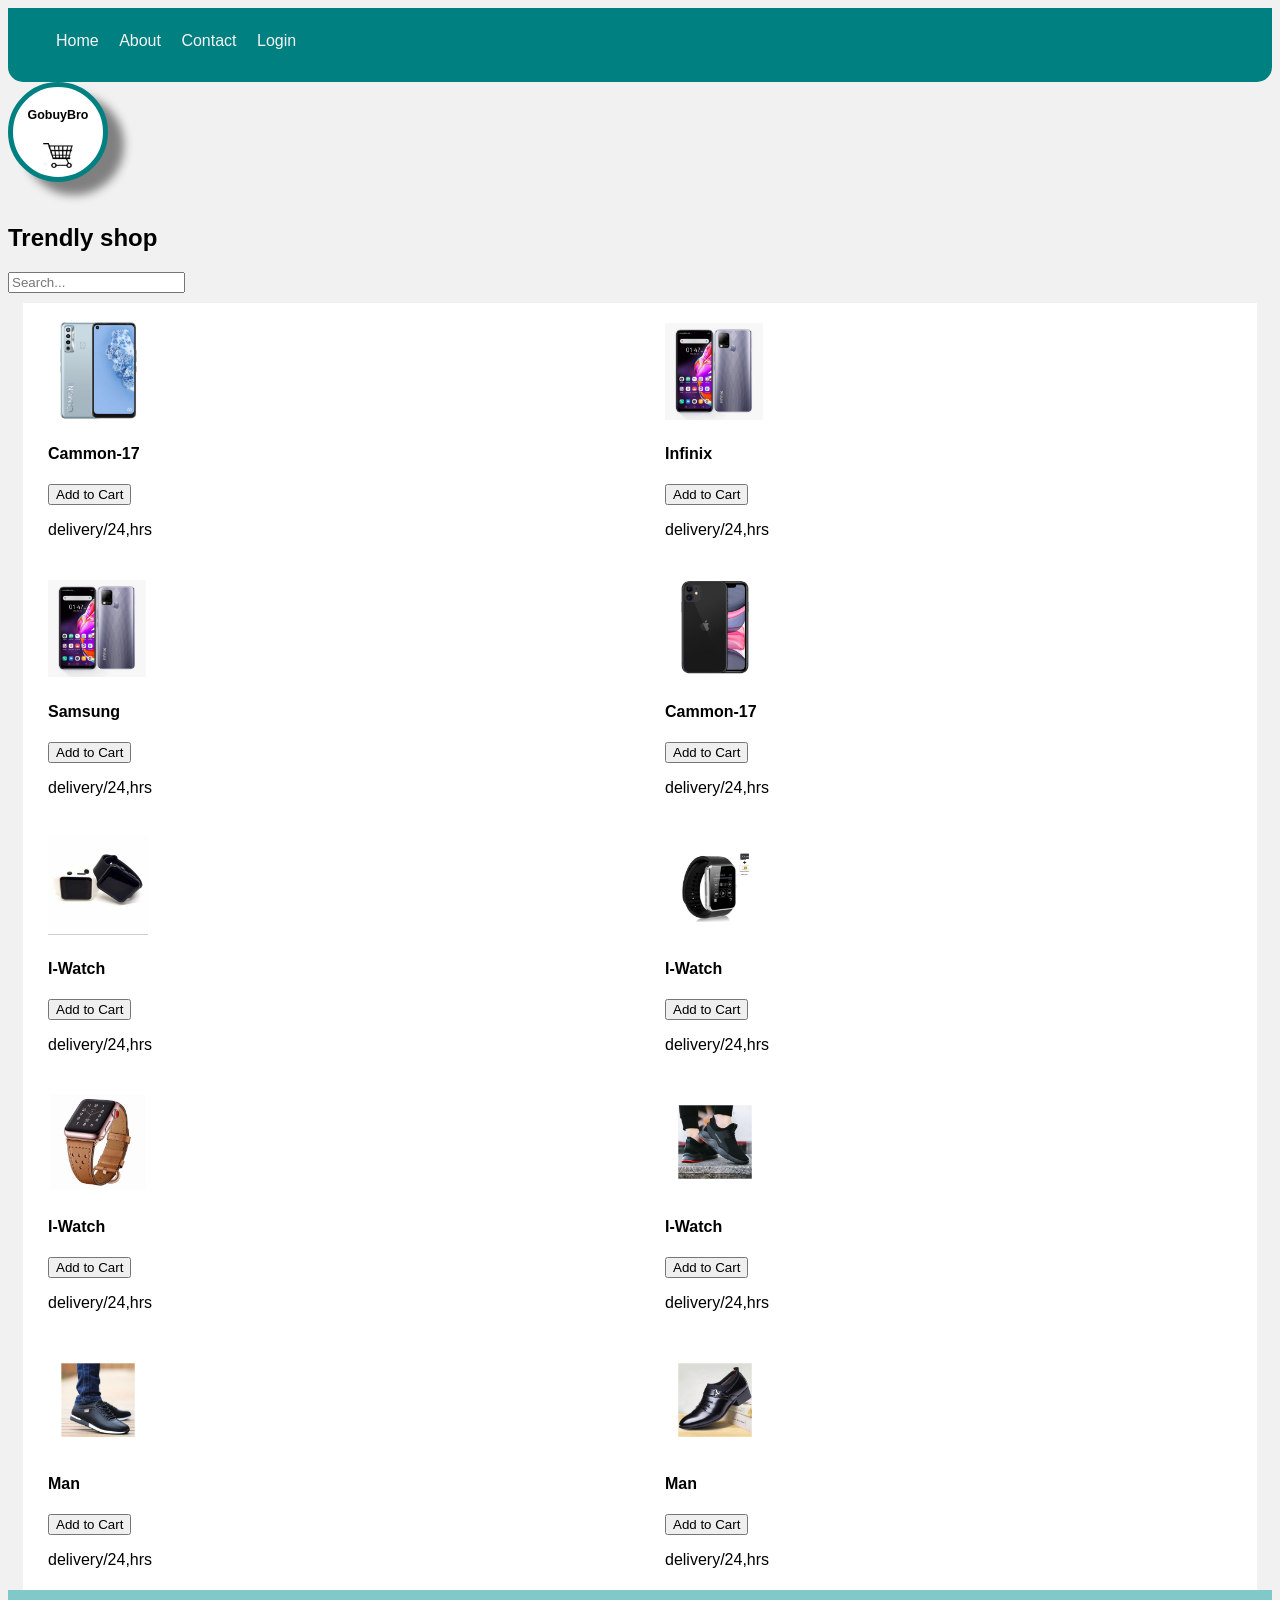
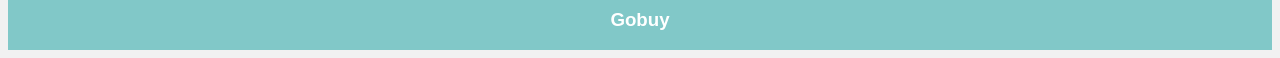
<file: index.html>
<!DOCTYPE html>
<html>
<head>
<meta name="viewport" content="width=device-width, initial-scale=1">
<title>Gobuy.ng</title>
<link rel="stylesheet" href="shop_gallary.css">
<link rel="icon" href="gobuyicon.jpg" type="image/gift" style="width:100px">
</head>

<body>
<div class="header">
<div class="content-nav">
<ul>
<li class="active"><a href="shop_gallary.html">Home</li></a>
<li><a href="#">About</li></a>
<li><a href="#">Contact</li></a>
<li><a href="login.php">Login</li></a>
</ul>
</div>
<span class="circle">
<h5>GobuyBro</h5>
<img src="cart1.jpg" style="width:30px">
</span>
</div> </br>


<!-- MAIN (Center website) -->
<div class="main">
<div class="seach-bar">
  <h2>Trendly shop</h2>
  <input type="text" placeholder="Search..." id="search" onkeyup="mySearch()">
</div>

<!-- Portfolio Gallery Grid -->
<div class="row">

  <div class="column mobile">
  <div class="content">
  <img src="mobile1.jpg" alt="mobile" style="width:100px">
      <h4>Cammon-17</h4>
 <button onclick="myFunction()">Add to Cart</button>
      <p>delivery/24,hrs</p>
    </div>
  </div>

  <div class="column mobile">
  <div class="content">
  <img src="mobile2.jpg" alt="mobile" style="width:100px">
      <h4>Infinix</h4>
<button onclick="myFunction()">Add to Cart</button>
      <p>delivery/24,hrs</p>
    </div>
  </div>

 <div class="column mobile">
 <div class="content">
 <img src="mobile2.jpg" alt="mobile" style="width:100px">
      <h4>Samsung</h4>
<button onclick="myFunction()">Add to Cart</button>
      <p>delivery/24,hrs</p>
    </div>
  </div>

<div class="column mobile">
  <div class="content">
  <img src="mobile4.jpg" alt="mobile" style="width:100px">
      <h4>Cammon-17</h4>
 <button onclick="myFunction()">Add to Cart</button>
      <p>delivery/24,hrs</p>
    </div>
  </div>
  
  <div class="column watch">
   <div class="content">
   <img src="watch1.jpg" alt="watch" style="width:100px">
      <h4>I-Watch</h4>
<button onclick="myFunction()">Add to Cart</button>
      <p>delivery/24,hrs</p>
    </div>
  </div>

  <div class="column watch">
    <div class="content">
    <img src="watch2.jpg" alt="watch" style="width:100px">
     <h4>I-Watch</h4>
<button onclick="myFunction()">Add to Cart</button>
     <p>delivery/24,hrs</p>
    </div>
  </div>

  <div class="column watch">
    <div class="content">
    <img src="watch3.jpg" alt="watch" style="width:100px">
      <h4>I-Watch</h4>
<button onclick="myFunction()">Add to Cart</button>
      <p>delivery/24,hrs</p>
    </div>
  </div>

  <div class="column shoes">
  <div class="content">
   <img src="shoe1.jpg" alt="shoes" style="width:100px">
   <h4>I-Watch</h4>
<button onclick="myFunction()">Add to Cart</button>
      <p>delivery/24,hrs</p>
</div>
</div>

  <div class="column shoes">
  <div class="content">
   <img src="shoe2.jpg" alt="shoes" style="width:100px">
    <h4>Man</h4>
<button onclick="myFunction()">Add to Cart</button>
    <p>delivery/24,hrs</p>
    </div>
  </div>

  <div class="column shoes">
    <div class="content">
    <img src="shoe3.jpg" alt="shoes" style="width:100px">
     <h4>Man</h4>
<button onclick="myFunction()">Add to Cart</button>
     <p>delivery/24,hrs</p>
    </div>

</div>
  </div>
<!-- END GRID -->
<br></br>

<footer>
<h3>Gobuy</h3>
</footer>


<script src="shop_gallary.js"></script>


</body>
</html>
</file>
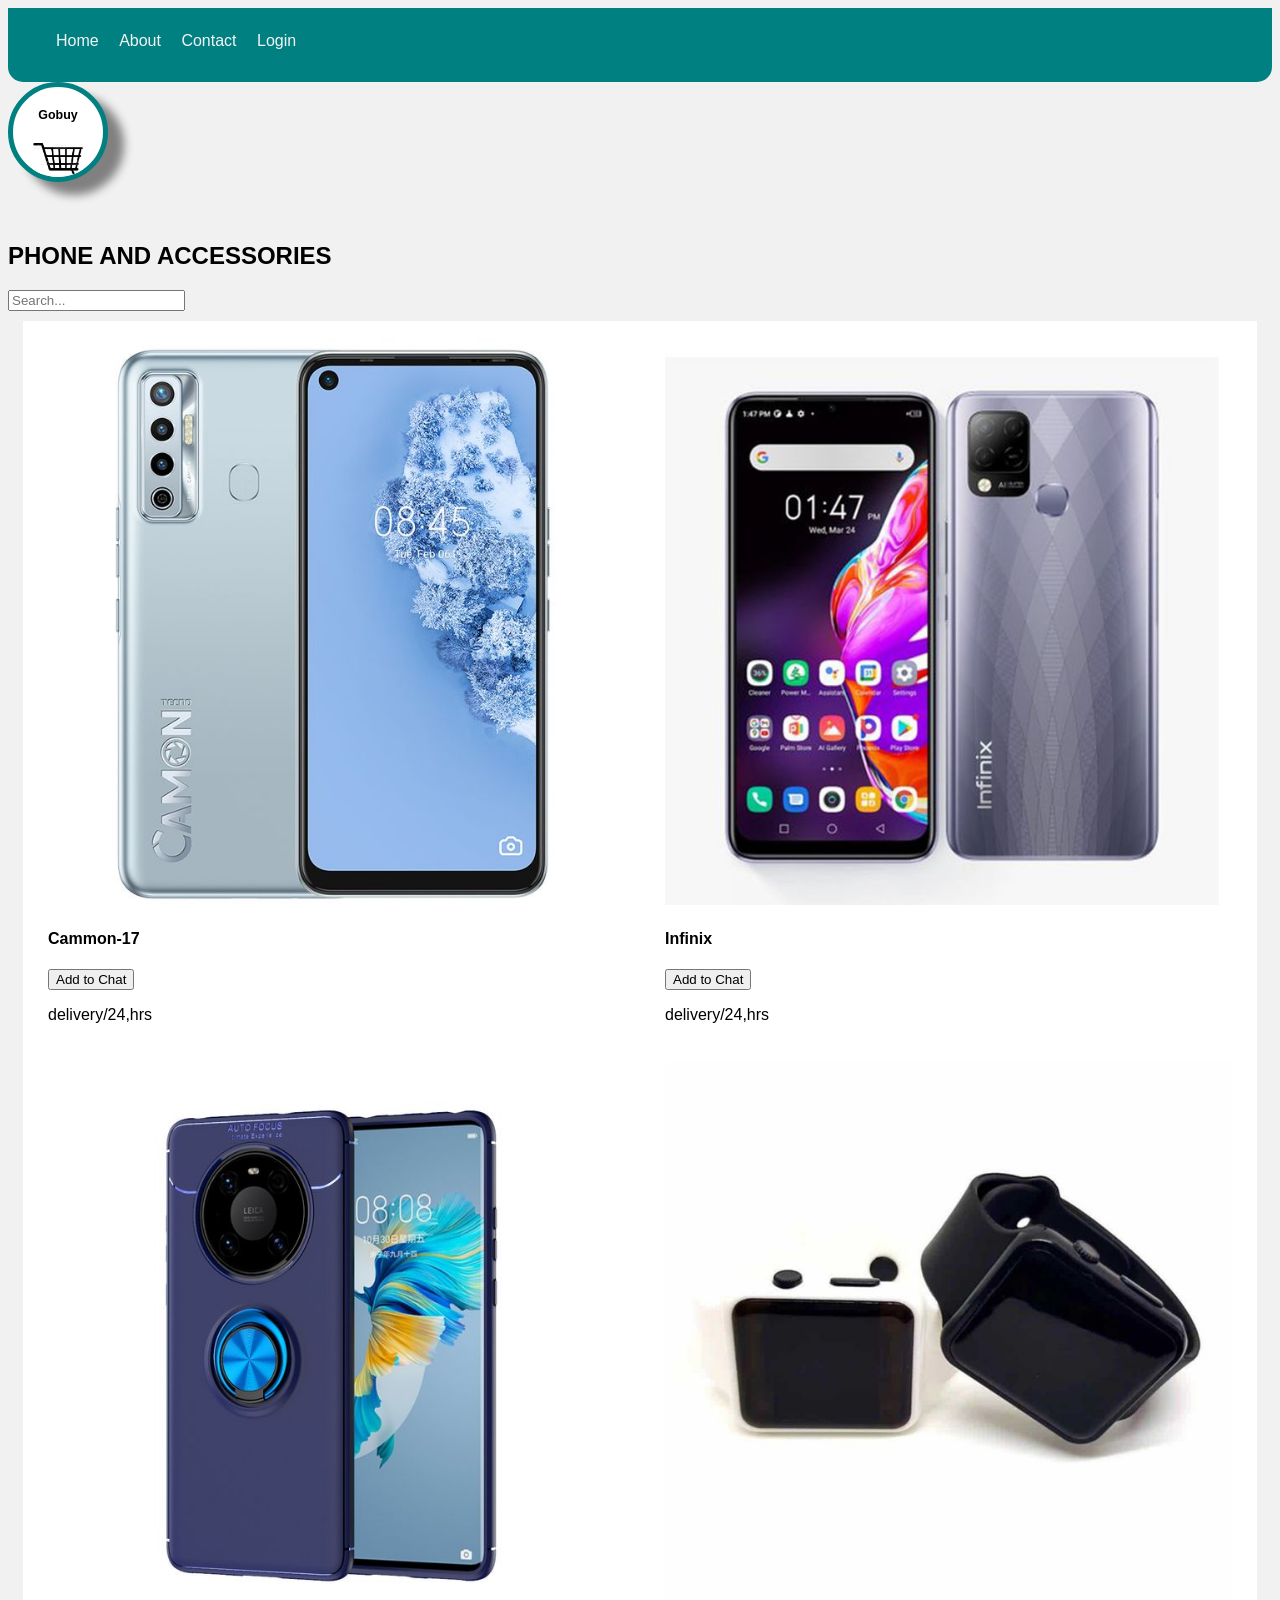
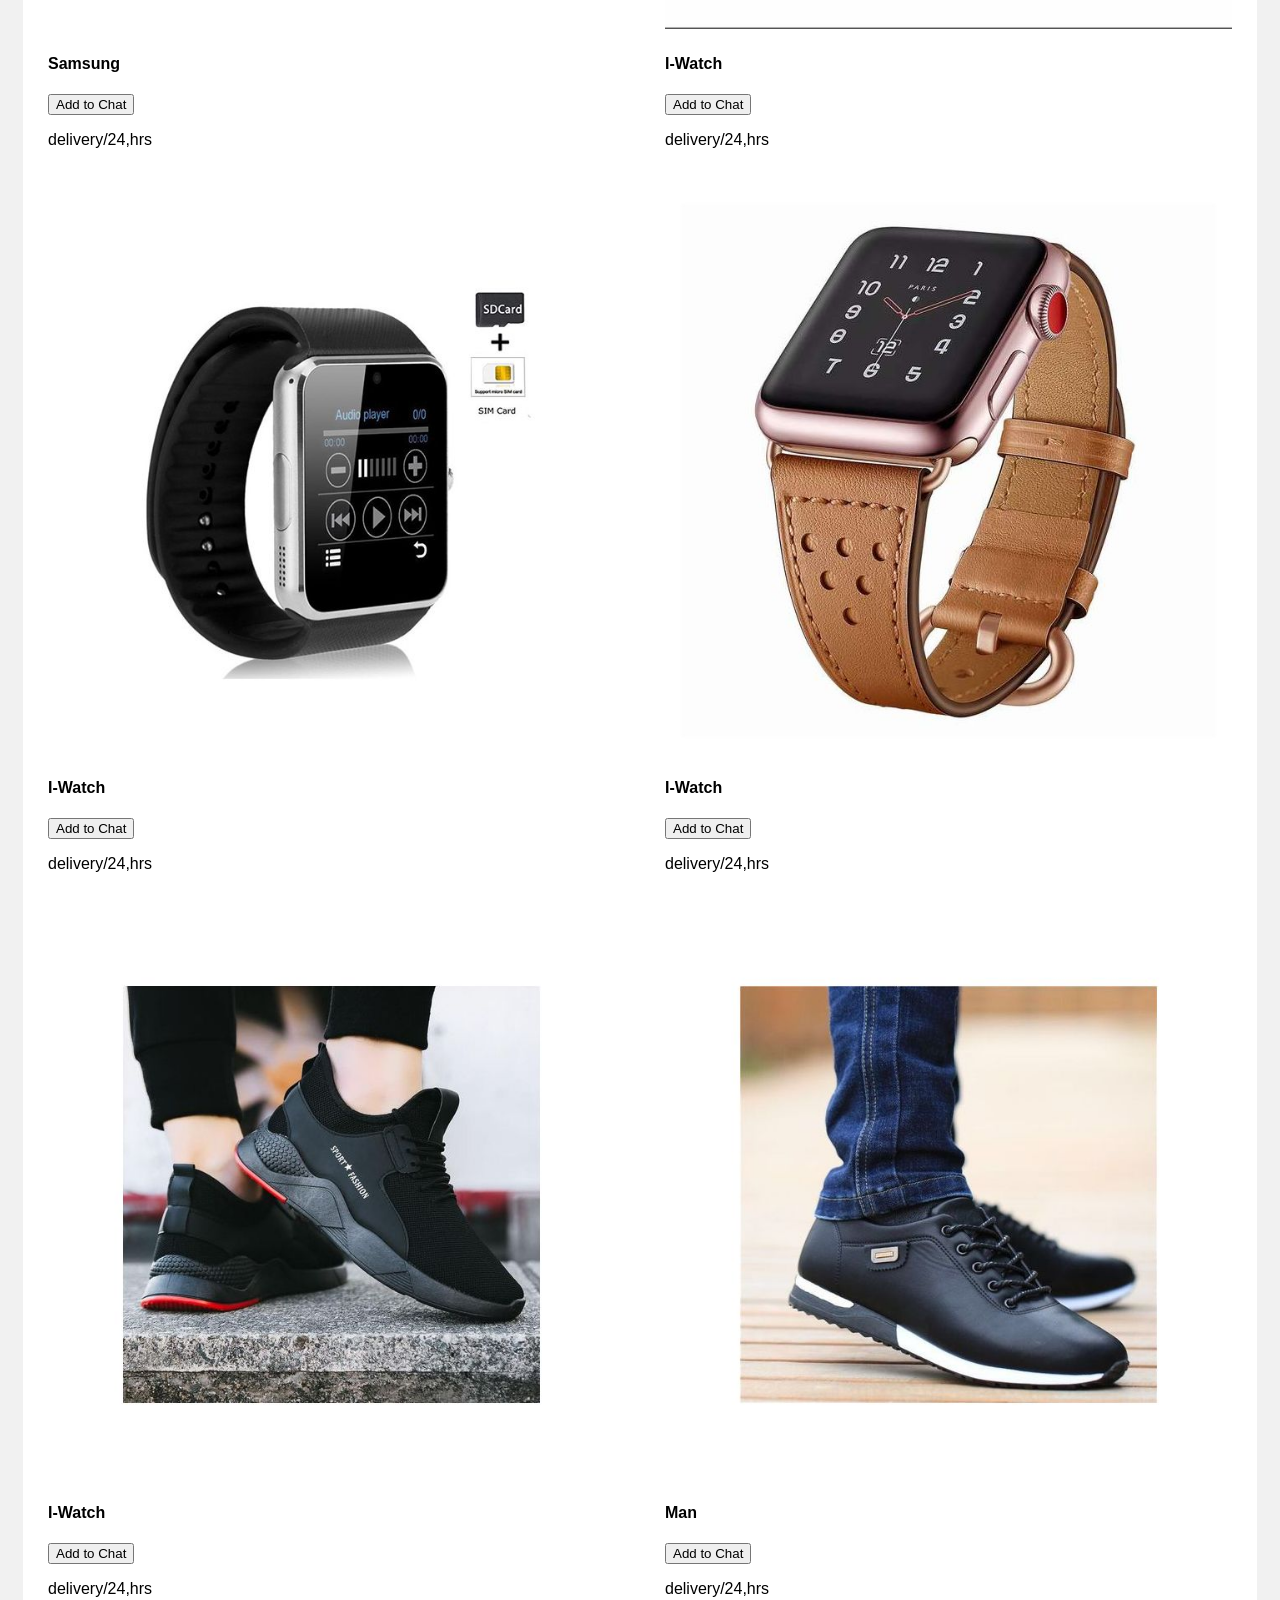
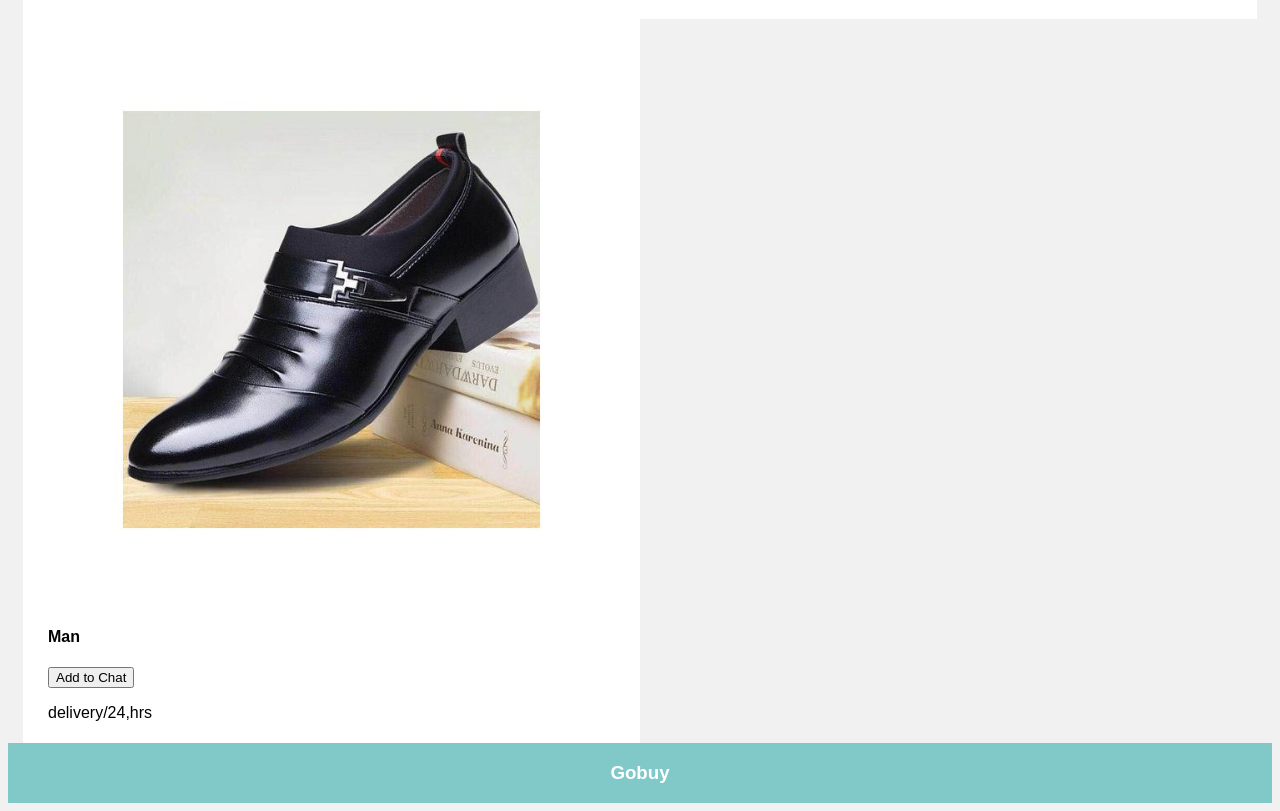
<file: Shop_gallary.html>
<!DOCTYPE html>
<html>
<head>
<meta name="viewport" content="width=device-width, initial-scale=1">
<title>Gobuy.ng</title>
<link rel="stylesheet" href="shop_gallary.css">
<link rel="icon" href="gobuyicon.jpg" type="image/gift" style="width:100px">
</head>

<body>
<div class="header">
<div class="content-nav">
<ul>
<li class="active"><a href="shop_gallary.html">Home</li></a>
<li><a href="#">About</li></a>
<li><a href="#">Contact</li></a>
<li><a href="login.php">Login</li></a>
</ul>
</div>
<span class="circle">
<h5>Gobuy</h5>
<img src="cart1.jpg" style="width:50px">
</span>
</div> </br></br>


<!-- MAIN (Center website) -->
<div class="main">
<div class="seach-bar">
  <h2>PHONE AND ACCESSORIES</h2>
  <input type="text" placeholder="Search..." id="search" onkeyup="mySearch()">
</div>

<!-- Portfolio Gallery Grid -->
<div class="row">

  <div class="column mobile">
  <div class="content">
  <img src="mobile1.jpg" alt="mobile" style="width:100%">
      <h4>Cammon-17</h4>
 <button onclick="myFunction()">Add to Chat</button>
      <p>delivery/24,hrs</p>
    </div>
  </div>

  <div class="column mobile">
  <div class="content">
  <img src="mobile2.jpg" alt="mobile" style="width:100%">
      <h4>Infinix</h4>
<button onclick="myFunction()">Add to Chat</button>
      <p>delivery/24,hrs</p>
    </div>
  </div>

 <div class="column mobile">
 <div class="content">
 <img src="mobile3.jpg" alt="mobile" style="width:100%">
      <h4>Samsung</h4>
<button onclick="myFunction()">Add to Chat</button>
      <p>delivery/24,hrs</p>
    </div>
  </div>
  
  <div class="column watch">
   <div class="content">
   <img src="watch1.jpg" alt="watch" style="width:100%">
      <h4>I-Watch</h4>
<button onclick="myFunction()">Add to Chat</button>
      <p>delivery/24,hrs</p>
    </div>
  </div>

  <div class="column watch">
    <div class="content">
    <img src="watch2.jpg" alt="watch" style="width:100%">
     <h4>I-Watch</h4>
<button onclick="myFunction()">Add to Chat</button>
     <p>delivery/24,hrs</p>
    </div>
  </div>

  <div class="column watch">
    <div class="content">
    <img src="watch3.jpg" alt="watch" style="width:100%">
      <h4>I-Watch</h4>
<button onclick="myFunction()">Add to Chat</button>
      <p>delivery/24,hrs</p>
    </div>
  </div>

  <div class="column shoes">
  <div class="content">
   <img src="shoe1.jpg" alt="shoes" style="width:100%">
   <h4>I-Watch</h4>
<button onclick="myFunction()">Add to Chat</button>
      <p>delivery/24,hrs</p>
</div>
</div>

  <div class="column shoes">
  <div class="content">
   <img src="shoe2.jpg" alt="shoes" style="width:100%">
    <h4>Man</h4>
<button onclick="myFunction()">Add to Chat</button>
    <p>delivery/24,hrs</p>
    </div>
  </div>

  <div class="column shoes">
    <div class="content">
    <img src="shoe3.jpg" alt="shoes" style="width:100%">
     <h4>Man</h4>
<button onclick="myFunction()">Add to Chat</button>
     <p>delivery/24,hrs</p>
    </div>

</div>
  </div>
<!-- END GRID -->
<br></br>

<footer>
<h3>Gobuy</h3>
</footer>


<script src="shop_gallary.js"></script>


</body>
</html>
</file>
<file: shop_gallary.css>
* {
  box-sizing: border-box;
}

body {
  background-color: #f1f1f1;
  padding-top: 0px;
  font-family: Arial;
}

/* create web page header */


/* logo */
.circle{
overflow: hidden;
background: white;
display: inline-block;
text-align: center;
font-size: 15px;
padding:  0px 6px;
border: 5px solid teal;
border-radius: 50%;
width: 100px;
height: 100px;
box-shadow: 16px 13px 10px gray;

}

/* content navbar */
.content-nav{
overflow: hidden;
background: teal;
border-bottom-left-radius: 15px;
border-bottom-right-radius: 15px;
}
.content-nav ul li{
display: inline-block;
padding: 8px 8px;
padding-bottom: 16px;
}
.content-nav ul li a{
text-decoration: none;
color: whitesmoke;

}

/* Cente!r website */
.main {
  max-width: 100%;
  justify-content: space-between;
}

.row{
  padding: 10px 15px;
}

.column img {

margin-top: 12px;

}


/* Content */
.column {
  width: 50%;
  padding: 5px 25px;
  float: left;
  background-color: white; 
}

.content botton{
width: 100%;
background: teal;
color: whitesmoke;
font-size: 15px;
}

/* Style the footer */
footer {
  overflow: hidden;
  background-color: #0997;
  width: 100%;
  text-align: center;
  color: white;
}
</file>
